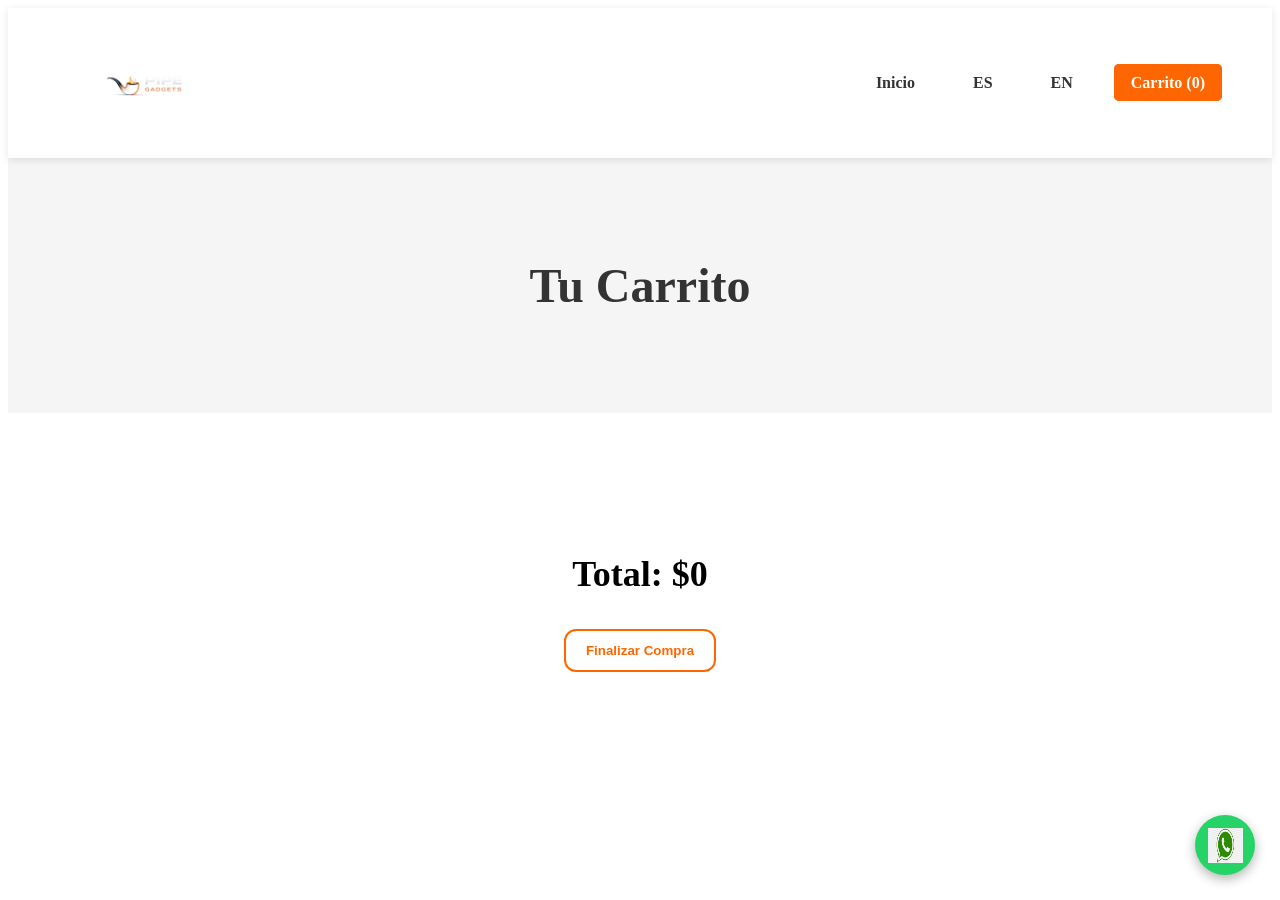
<file: carrito.html>
<!DOCTYPE html>
<html lang="es">
<head>
<meta charset="UTF-8">
<title>Carrito - Pipe Gadgets</title>
<link rel="stylesheet" href="css/styles.css">
</head>
<body>

<header>
  <div class="logo">
    <img src="img/logo.png" alt="Pipe Gadgets Logo">
  </div>
  <nav>
    <a href="index.html">Inicio</a>
    <a href="#" onclick="cambiarIdioma('es')">ES</a>
    <a href="#" onclick="cambiarIdioma('en')">EN</a>
    <a href="carrito.html" class="btn-carrito">Carrito (<span id="contador">0</span>)</a>
  </nav>
</header>

<section class="hero-carrito">
  <h1>Tu Carrito</h1>
</section>

<section id="carrito-productos" class="carrito-productos">
  <!-- Productos se agregan vía JS -->
</section>

<div class="carrito-total">
  <h2>Total: $<span id="total">0</span></h2>
  <button id="finalizar-compra" class="carrito-btn">Finalizar Compra</button>
</div>

<a class="whatsapp" href="https://wa.me/5491132860892" target="_blank">
  <img src="img/whatsapp-logo.png" alt="WhatsApp">
</a>

<script src="js/carrito.js"></script>
</body>
</html>
</file>
<file: css/styles.css>
:root {
  --color-principal: #ff6600;
  --color-fondo: #ffffff;
  --color-texto: #333333;
  --color-secundario: #f5f5f5;
}

/* ===== Header ===== */
header {
  display: flex;
  justify-content: space-between;
  align-items: center;
  padding: 15px 50px;
  background-color: var(--color-fondo);
  box-shadow: 0 2px 8px rgba(0,0,0,0.1);
  position: sticky;
  top: 0;
  z-index: 100;
}

header .logo img {
  height: 120px;
  width: auto;
  display: block;
  margin: 0 auto;
}

header nav a {
  margin-left: 20px;
  text-decoration: none;
  color: var(--color-texto);
  font-weight: bold;
  padding: 8px 15px;
  border: 2px solid transparent;
  border-radius: 5px;
  transition: all 0.3s;
}

header nav a:hover {
  color: var(--color-principal);
  border-color: var(--color-principal);
}

.btn-carrito {
  background-color: var(--color-principal);
  color: #fff !important;
  border-color: var(--color-principal);
}

.btn-carrito:hover {
  background-color: #e65c00;
  border-color: #e65c00;
}

/* ===== Hero ===== */
.hero {
  text-align: center;
  padding: 100px 20px;
  background: linear-gradient(rgba(0,0,0,0.2), rgba(0,0,0,0.2)), url('../img/banner.jpg') no-repeat center/cover;
  color: #fff;
}

.hero h1 {
  font-size: 3rem;
  margin-bottom: 20px;
}

.hero p {
  font-size: 1.2rem;
  margin-bottom: 40px;
}

.hero .button {
  background-color: var(--color-principal);
  color: #fff;
  padding: 15px 30px;
  border-radius: 16px;
  font-weight: bold;
  font-size: 1.1rem;
  box-shadow: 0 4px 15px rgba(0,0,0,0.2);
  text-decoration: none;
  transition: transform 0.3s, background 0.3s;
}

.hero .button:hover {
  transform: translateY(-3px);
  background-color: #e65c00;
}

/* ===== Buscador ===== */
.input-buscador {
  display: block;
  margin: 20px auto;
  padding: 10px 15px;
  width: 300px;
  font-size: 1rem;
  border: 2px solid #ccc;
  border-radius: 8px;
  transition: border-color 0.3s;
}

.input-buscador:focus {
  border-color: var(--color-principal);
  outline: none;
}

/* ===== Productos ===== */
.productos {
  display: grid;
  grid-template-columns: repeat(auto-fill, minmax(250px, 1fr));
  gap: 20px;
  padding: 40px 20px;
}

.producto-card {
  border-radius: 12px;
  overflow: hidden;
  box-shadow: 0 4px 12px rgba(0,0,0,0.15);
  background-color: var(--color-fondo);
  text-align: center;
  transition: transform 0.3s, box-shadow 0.3s;
}

.producto-card:hover {
  transform: translateY(-8px);
  box-shadow: 0 10px 25px rgba(0,0,0,0.25);
}

.producto-card img {
  width: 100%;
  display: block;
  margin-bottom: 15px;
}

.producto-card h3 {
  margin: 10px 0;
  font-size: 1.2rem;
}

.producto-card p {
  margin: 5px 0 15px 0;
  color: #666;
}

/* Botón “Agregar al carrito” premium */
.producto-card button {
  background-color: var(--color-principal);
  color: #fff;
  border-radius: 16px;
  font-weight: bold;
  font-size: 1rem;
  padding: 14px 28px;
  cursor: pointer;
  box-shadow: 0 5px 15px rgba(0,0,0,0.25);
  border: none;
  transition: transform 0.2s, box-shadow 0.2s, background 0.2s;
}

.producto-card button:hover {
  transform: translateY(-4px);
  box-shadow: 0 8px 20px rgba(0,0,0,0.3);
  background-color: #e65c00;
}

/* ===== WhatsApp flotante circular ===== */
.whatsapp {
  position: fixed;
  bottom: 25px;
  right: 25px;
  width: 60px;
  height: 60px;
  border-radius: 50%;
  background-color: #25D366;
  display: flex;
  justify-content: center;
  align-items: center;
  box-shadow: 0 4px 12px rgba(0,0,0,0.3);
  transition: transform 0.3s;
  text-decoration: none;
}

.whatsapp img {
  width: 35px;
  height: 35px;
}

.whatsapp:hover {
  transform: scale(1.1);
}

/* ===== Carrito ===== */
.hero-carrito {
  text-align: center;
  padding: 60px 20px;
  background-color: var(--color-secundario);
  color: var(--color-texto);
  font-size: 2rem;
  font-weight: bold;
}

.carrito-productos {
  display: grid;
  grid-template-columns: repeat(auto-fill, minmax(300px, 1fr));
  gap: 20px;
  padding: 40px 20px;
}

.carrito-producto-card {
  display: flex;
  flex-direction: column;
  align-items: center;
  border-radius: 12px;
  box-shadow: 0 4px 12px rgba(0,0,0,0.15);
  padding: 20px;
  background-color: var(--color-fondo);
}

.carrito-producto-card img {
  width: 100%;
  max-width: 200px;
  margin-bottom: 15px;
}

.carrito-producto-card h3 {
  margin: 5px 0;
  font-size: 1.2rem;
}

.carrito-producto-card p {
  color: #666;
  margin: 5px 0 15px 0;
}

/* Botones del carrito */
.carrito-btn {
  padding: 12px 20px;
  border: 2px solid var(--color-principal);
  border-radius: 12px;
  background-color: #fff;
  color: var(--color-principal);
  font-weight: bold;
  cursor: pointer;
  margin: 5px;
  transition: all 0.3s;
}

.carrito-btn:hover {
  background-color: var(--color-principal);
  color: #fff;
}

.carrito-total {
  text-align: center;
  padding: 30px 20px;
  font-size: 1.5rem;
}
</file>
